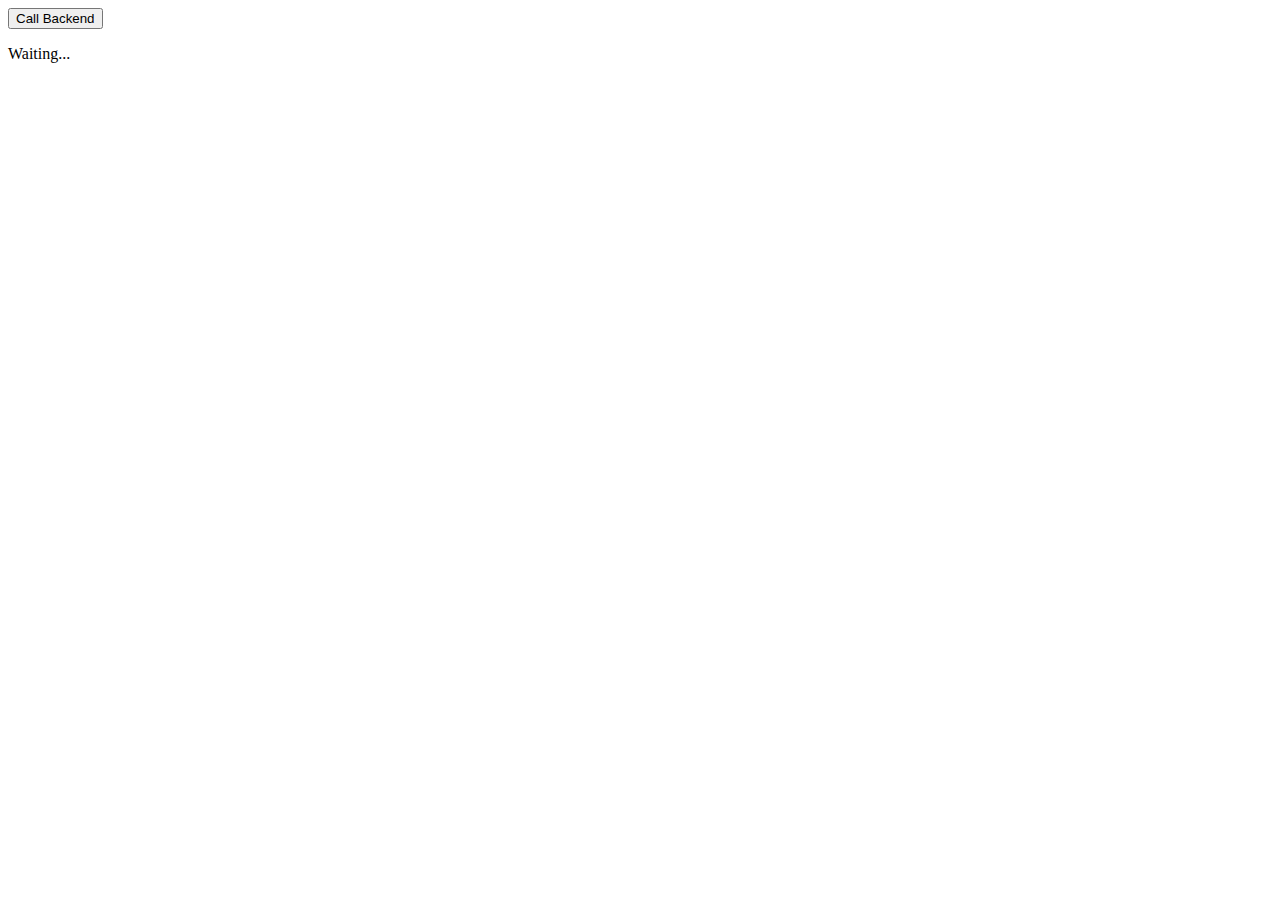
<file: black.html>
<!DOCTYPE html>
<html lang="en">
<head>
  <meta charset="UTF-8">
  <title>API Test</title>
</head>
<body>

  <button id="testBtn">Call Backend</button>
  <p id="result">Waiting...</p>

  <script>
    document.getElementById("testBtn").addEventListener("click", async () => {
      try {
        const res = await fetch("/api/test"); // GET request
        const data = await res.json();

        console.log("Frontend received:", data);
        // document.getElementById("result").textContent = data.message;
      } catch (err) {
        console.error("Error:", err);
      }
    });
  </script>

</body>
</html>
</file>
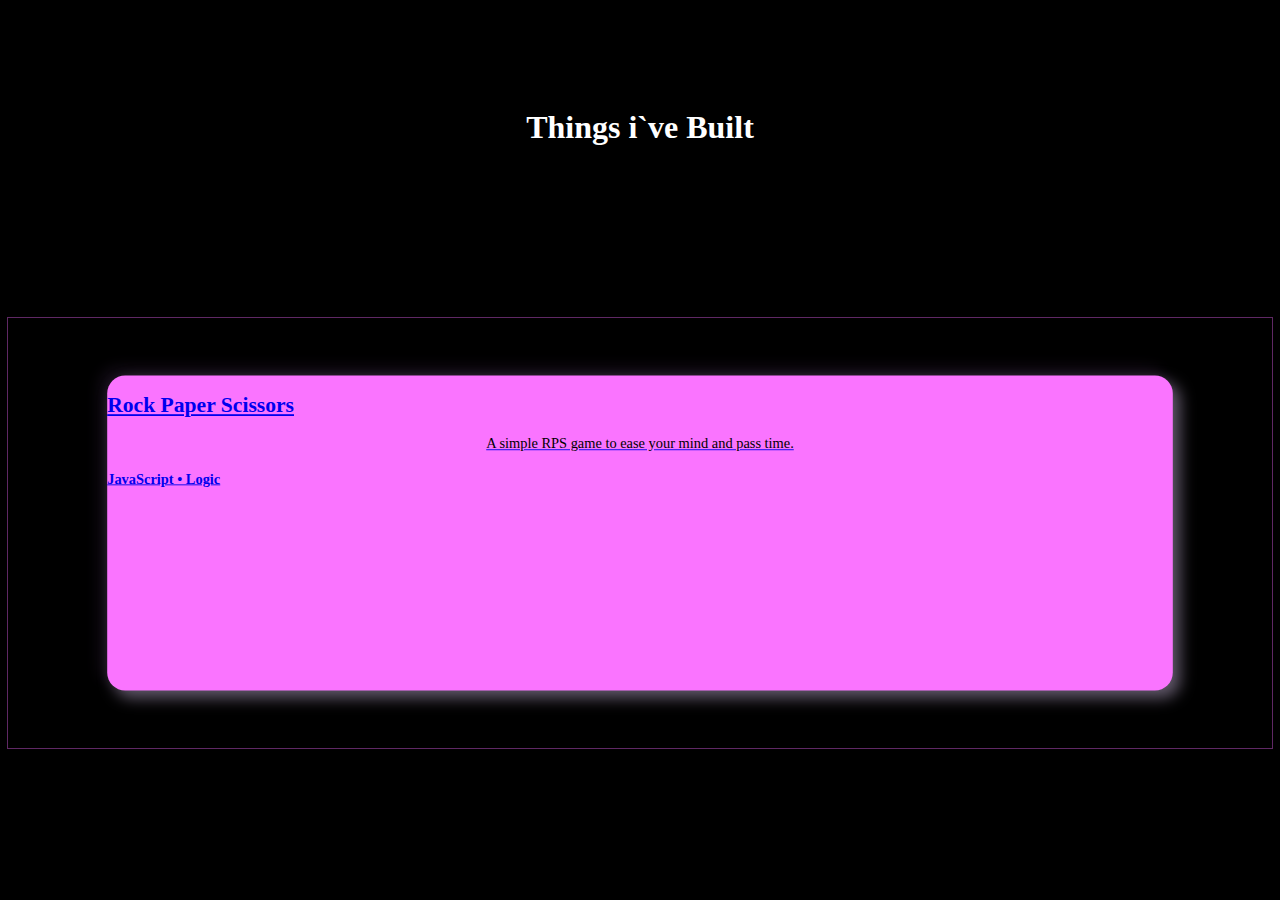
<file: project.html>
<!DOCTYPE html>
<html lang="en">
<head>
    <meta charset="UTF-8">
    <link rel="stylesheet" href="project.css">
    <meta name="viewport" content="width=device-width, initial-scale=1.0">
    <title>Blackoh`s projects</title>
</head>
<body>
    <!-- <h1>This is my project page under construction</h1> -->

    <h1 class="firsth1">Things i`ve Built</h1>

        
                <div class="container" >
                    <a href="rps.html" class="card">
            <div>
                
                  <h2>Rock Paper Scissors</h2>
                   <p>A simple RPS game to ease your mind and pass time.</p>
                   <h4 class="lastp">JavaScript • Logic</h4>
                
            </div>
            </a>
                    
            

            <a href="weather.html" class="card">
                <div>
                    <h2>Weather</h2>
                <p>Forcast Weather to schedule the day</p>
                <h4 class="lastp">API • Async JS</h4>
                </div>
            </a>


            <a href="password.html" class="card">
                <div>
                    <h2>Password Generator</h2>
                    <p>Generate random passoword</p>
                   <h4 class="lastp">PASSWORD •LOGIC </h4>
                </div>

            </a>

            <a href="tic-tac-toe.html" class="card">
                <div>
                    <h2>Tic-Tac-Toe</h2>
                    <p>simple X & O to pass time</p>
                   <h4 class="lastp">JavaScript •LOGIC </h4>
                </div>

            </a>

                        <a href="coingecko.html" class="card">
                 <div>
                    <h2>Coin Gecko</h2>
                    <p>Get Real-Time stock update</p>
                   <h4 class="lastp">Async •LOGIC </h4>
                </div>

            </a>


                                    <a href="" class="card">

            </a>


                                    <a href="" class="card">

            </a>


                                    <a href="" class="card">

            </a>




        </div>
</body>
</html>
</file>
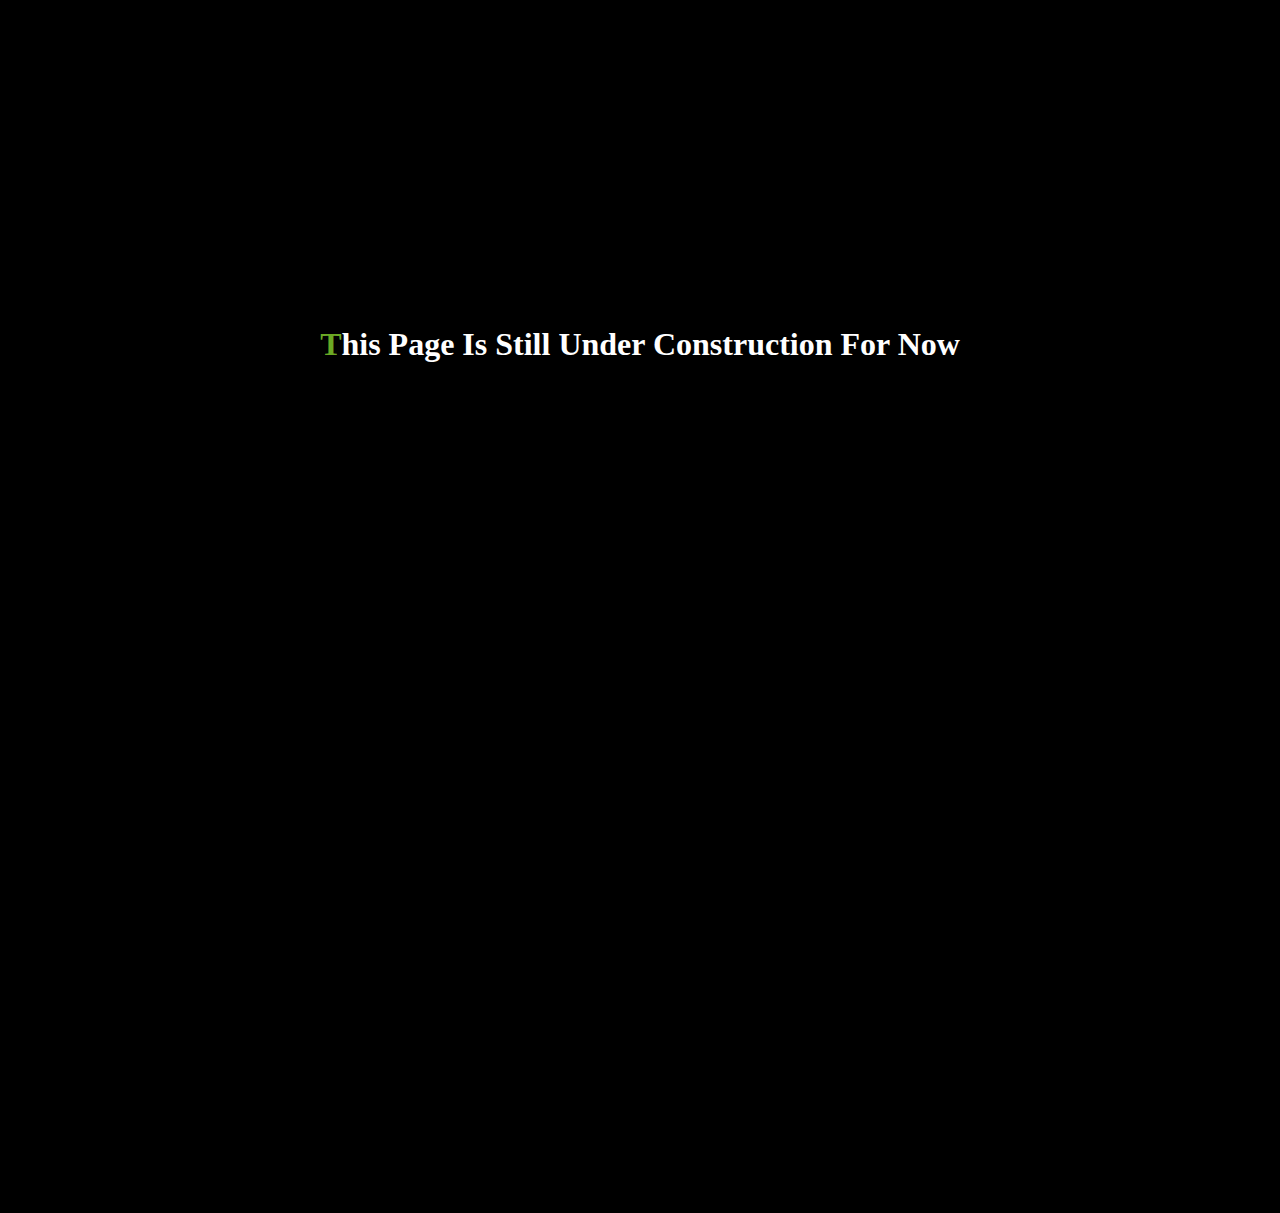
<file: tic-tac-toe.html>
<!DOCTYPE html>
<html lang="en">
<head>
    <meta charset="UTF-8">
    <link rel="stylesheet" href="tic-tac-toe.css">
    <meta name="viewport" content="width=device-width, initial-scale=1.0">
    <title>Blackoh Tic-Tac-Toe</title>
</head>
<body>
    
    <h1>This Page Is Still Under Construction For Now </h1>


    <!-- <h4>Blackoh</h4> -->
</body>
</html>
</file>
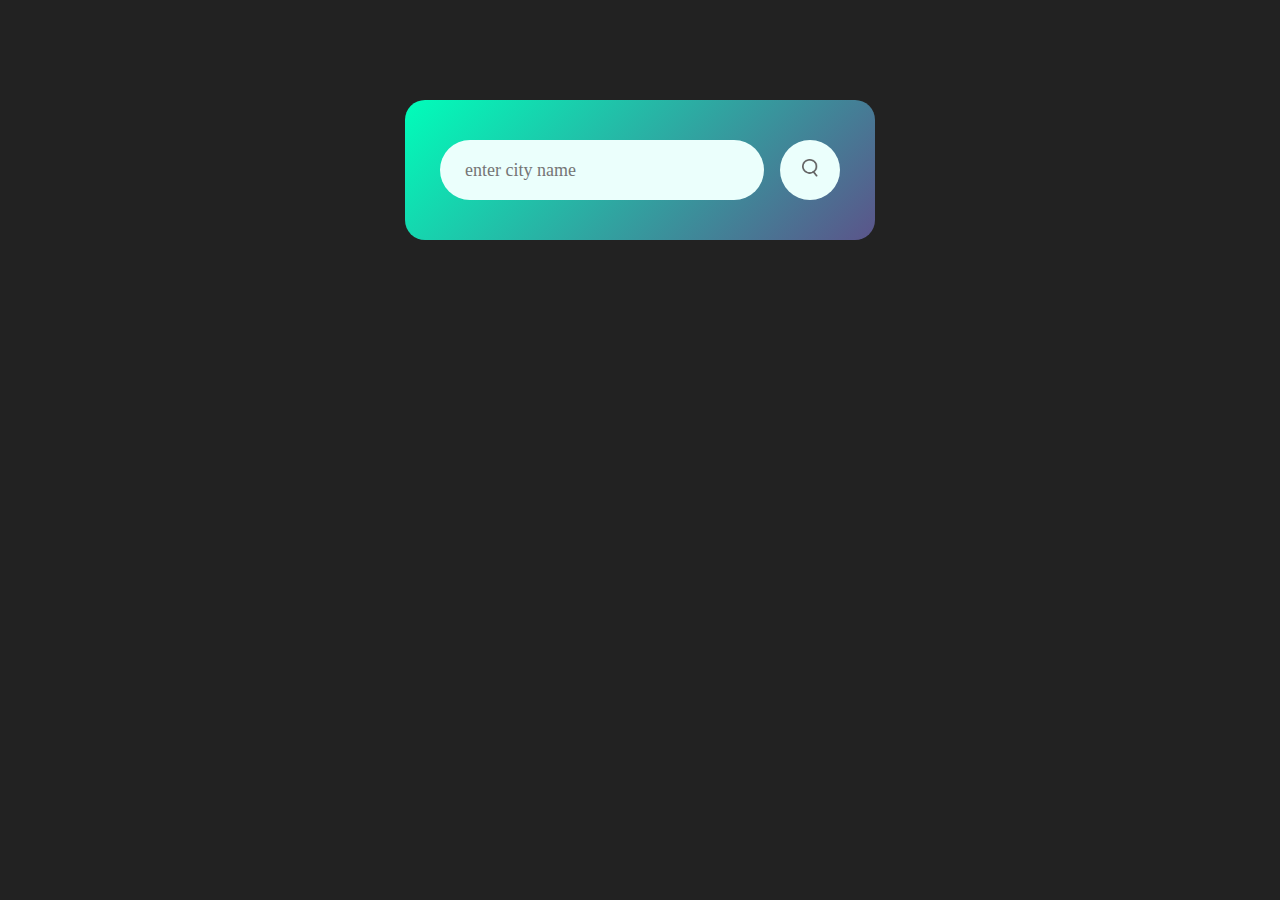
<file: weather.html>
<!DOCTYPE html>
<html lang="en">
<head>
    <meta charset="UTF-8">
    <link rel="stylesheet" href="weather.css">
    <meta name="viewport" content="width=device-width, initial-scale=1.0">
    <title>Weather</title>
</head>
<body>
  <div class="card">
        <div class="search">
            <input type="text" placeholder="enter city name" spellcheck="false">
            <button ><img src="img/search.PNG"  ></button> 
        </div>
        <div class="error">
            <p>invalid City Name</p>
        </div>
        <div class="weather">
            <img src="img/rain.PNG" class="weather-icon">
            <h1 class="temp">22°C</h1>
            <h2 class="city">New York</h2>
    <div class="details">
                <div class="col">
                        <img src="img/humidity.png.PNG">
                    <div>
                    <p class="humidity">50%</p>
                    <p>Humidity</p>
                </div>
           </div>
          <div class="col">
            <img src="img/wind.png.PNG">
        <div>
        <p class="wind">15km/h</p>
         <p>wind speed</p>
        </div>
    </div>
  </div>
        </div>
  </div>
  

    <script src="weather.js"></script>

</body>
</html>
</file>
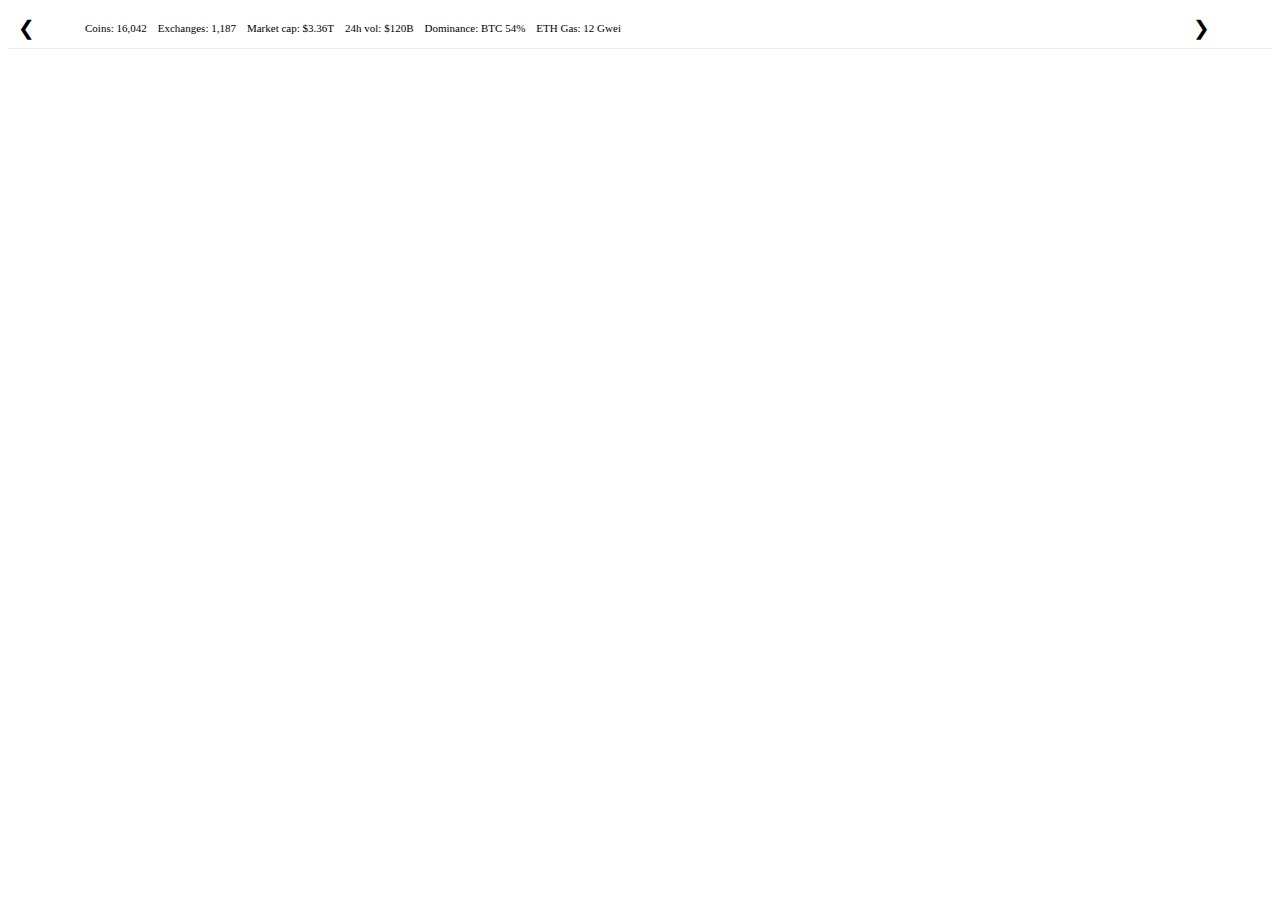
<file: .vscode/test.html>
<!DOCTYPE html>
<html lang="en">
<head>
    <meta charset="UTF-8">
    <link rel="stylesheet" href="index22.css">
    <meta name="viewport" content="width=device-width, initial-scale=1.0">
    <title>Document</title>
</head>
<body>
<div class="nav-area">

    <div class="arrow left">&#10094;</div>

    <div class="nav-wrapper">
        <ul class="nav-list">
            <li>Coins: <span>16,042</span></li>
            <li>Exchanges: <span>1,187</span></li>
            <li>Market cap: <span>$3.36T</span></li>
            <li>24h vol: <span>$120B</span></li>
            <li>Dominance: <span>BTC 54%</span></li>
            <li>ETH Gas: <span>12 Gwei</span></li>
        </ul>
    </div>

    <div class="arrow right">&#10095;</div>

</div>


<script>
 const navList = document.querySelector('.nav-list')

let move = 0

document.querySelector('.right').addEventListener('click', () => {
    move -= 120
    navList.style.transform = `translateX(${move}px)`
})

document.querySelector('.left').addEventListener('click', () => {
    move += 120
    navList.style.transform = `translateX(${move}px)`
})
</script>
</body>
</html>
</file>
<file: project.css>
body{
    background:black;
    display:grid ;
    justify-content: center;
    align-items: center;
    height: 90vh; 
}

.firsth1{
    color: white;
    text-align: center;
    padding: 10px;
}

.container{
    display: flex;
    gap: 10px;
    overflow-x: auto;
    scroll-snap-type: x mandatory;
    scroll-behavior: smooth;
    padding: 40px;
    max-width: 100%;
    outline: 1px solid rgb(95, 40, 100);
}

@media (max-width:550px) {
    .container{
        margin-left: 2em;
        margin-right: 2em;
    }
}

.card{
    width: 150px;
    height: 350px;
    object-fit: cover;
    border-radius:12px;
    flex: 0 0 100%;
     scroll-snap-align: center;

    flex-shrink: 0;

    background: #fa74ff;
    border-radius: 20px;
    box-shadow: 
    8px 8px 16px #62596b,
    -8px -8px 16px #2a1a3188;


    transform: scale(0.9);
    transition: transform 0.3s ease;
    cursor: pointer;
}

.conatainer .card.active{
    transform: scale(1.6);
}

.card h3,p{
    color:black;
    text-align: center;
    position: relative;
    top: 30%;
}
</file>
<file: tic-tac-toe.css>
body{
    background: #000;
    /* display: inline; */
    justify-content: center;
    align-items: center;
    height: 100vh;
    padding-top: 33vh;
}

h1{
    color:white;
    /* background:red; */
    text-align: center;
    /* width: 250%; */
    position: relative;

    animation: tictac 2s ease-in-out infinite ;
}

h1::first-letter{
    color:rgba(123, 194, 42, 0.9);
}

@keyframes tictac {
    0%{top:0px}
    50%{top:20px;}
    100%{top: 0px;}
}


.container{
    background:#fff;
    height: 20px;
    /* width: 520px; */
    width: 90%;
    border-radius: 7px;
    /* align-self: center; */
    display: grid;
    /* justify-self: center; */
    margin: 0 auto;

}

.moving{
    background:rgb(12, 184, 12);
    height: 20px;
    border-radius:7px;
    width: 0%;
}
p{
    color: white;
    text-align: center;
}

#span1{
    color: blue;
    /* color: black; */
    font-size: 32px;
}

#span2{
    color:red;
    font-size: 32px;
}

#span3{
    /* color: black; */
    font-size: 32px;
    color:orange;
}


div{
    color:rgb(0, 0, 0);
}


.start-btn{
    width: 80px;
    padding: 7px;
    border-radius:5px;
    font-size: 23px;
    background:linear-gradient(135deg,rgba(219, 226, 89, 0.9),rgba(0,40,71,0.7));
    cursor:pointer;
    border:none;
    transition: 1.5s ease-in-out ;
}

.start-btn:hover{
    background:rgba(69, 212, 129,0.6);
    /* width: 120%; */
    color:rgba(245, 245, 245, 0.555);
}
</file>
<file: weather.css>
*{
    margin: 0;
    padding: 0;
    font-family: 'poppins', 'san-serif';
    box-sizing: border-box;
}
body{
    background: #222;
}
.card{
    width: 90%;
    max-width: 470px;
    background : linear-gradient(135deg, #00feba, #5b548a);
    color: #fff;
    margin: 100px auto 0;
    border-radius: 20px;
    padding: 40px 35px;
    text-align: center;
}

.search{
    width: 100%;
    display: flex;
    align-items: center;
    justify-content: space-between;
}
.search input{
    border: 0;
    outline: 0;
    background: #ebfffc;
    color: #555;
    padding: 10px 25px;
    height: 60px;
    border-radius: 30px;
    flex: 1;
    margin-right: 16px;
    font-size: 18px;
}
.search button{
    border: 0;
    outline: 0;
    background: #ebfffc;
    border-radius: 50%;
    width: 60px;
    height: 60px;
    cursor: pointer;
}
.search button img{
    width: 16px;
}

.weather-icon{
    width: 170px;
    margin-top: 30px;
}
.weather h1 {
    font-size: 80px;
    font-weight: 500;
}
.weather h2 {
    font-size: 45px;
    font-weight: 400;
    margin-top: -10px;
}
.details{
    display: flex;
    align-items: center;
    justify-content: space-between;
    padding: 0 20px;
    margin-top: 50px;
}

.col{
    display: flex;
    align-items: center;
    text-align: left;
}
.col img{
    width: 40px;
    margin-right: 10px;
}
.weather{
    display: none;
}
.error{
    text-align: left;
    position: relative;
    top: 10px;
    font-size: larger;

    display: none;
}
</file>
<file: .vscode/index22.css>
.nav-area{
    height:40px;
    display:flex;
    align-items:center;
    border-bottom:1px solid rgba(196,193,193,0.3);
}

.nav-wrapper{
    overflow:hidden;
    width:90%;
}

.nav-list{
    display:flex;
    list-style:none;
    gap:1em;
    font-size:11px;
    white-space:nowrap;
    transition:transform 0.3s ease;
}

.arrow{
    font-size:20px;
    cursor:pointer;
    padding:0 10px;
    user-select:none;
}
</file>
